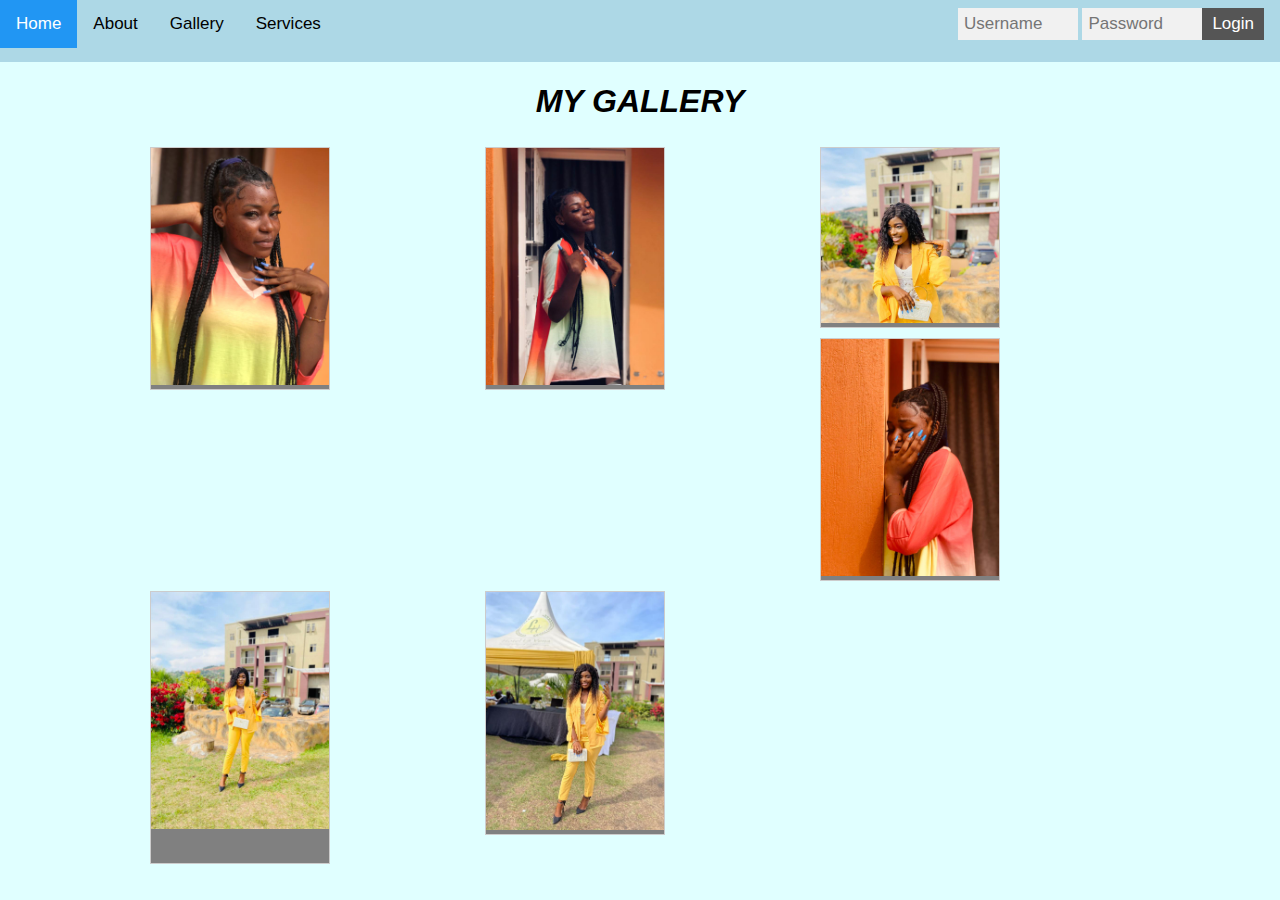
<file: gallery.html>
<!DOCTYPE html>
<html lang=eng>
    <head>
        <mseta charset="UTF-8">
        <meta name="viewport" content="width=device-width, initial-scale=1.0">
        <link href="style.css" rel="stylesheet">
        <title>Mireille website</title>
    </head>
    <body style="background-color: lightcyan;">
        <div class="topnav">
            <a class="active" href="index.html">Home</a>
            <a href="about.html">About</a>
            <a href="gallery.html">Gallery</a>
            <a href="services.html">Services</a>
            <div class="login-container">
              <form action="https://www.w3schools.com/action_page.php">
                <input type="text" placeholder="Username" name="username">
                <input type="text" placeholder="Password" name="psw">
                <button type="submit">Login</button>
              </form>
            </div>
        </div>
        <H1 style="text-align: center; font-style: italic;">MY GALLERY</H1>
        <div class="gallery">
          <a target="_blank" href="IMG-20211120-WA0034.jpg">
            <img src="IMG-20211120-WA0034.jpg" alt="Cinque Terre" width="600" height="400">
          </a>
          
        </div>
        
        <div class="gallery">
          <a target="_blank" href="IMG-20211120-WA0033.jpg">
            <img src="IMG-20211120-WA0033.jpg" alt="Forest" width="600" height="400">
          </a>
        
        </div>
        
        <div class="gallery">
          <a target="_blank" href="IMG-20211120-WA0024.jpg">
            <img src="IMG-20211120-WA0024.jpg" alt="Northern Lights" width="600" height="400">
          </a>
          
        </div>
        
        <div class="gallery">
          <a target="_blank" href="IMG-20211120-WA0031.jpg">
            <img src="IMG-20211120-WA0031.jpg" alt="Mountains" width="600" height="400">
          </a>

        </div>

        <div class="gallery">
          <a target="_blank" href="IMG-20211120-WA0028.jpg">
            <img src="IMG-20211120-WA0028.jpg" alt="Mountains" width="600" height="400">
          </a>
          <div class="desc"></div>
        </div>

        <div class="gallery">
          <a target="_blank" href="IMG-20211120-WA0030.jpg">
            <img src="IMG-20211120-WA0030.jpg" alt="Mountains" width="600" height="400">
          </a>
          
        </div>
        

    </body>
</html>
</file>
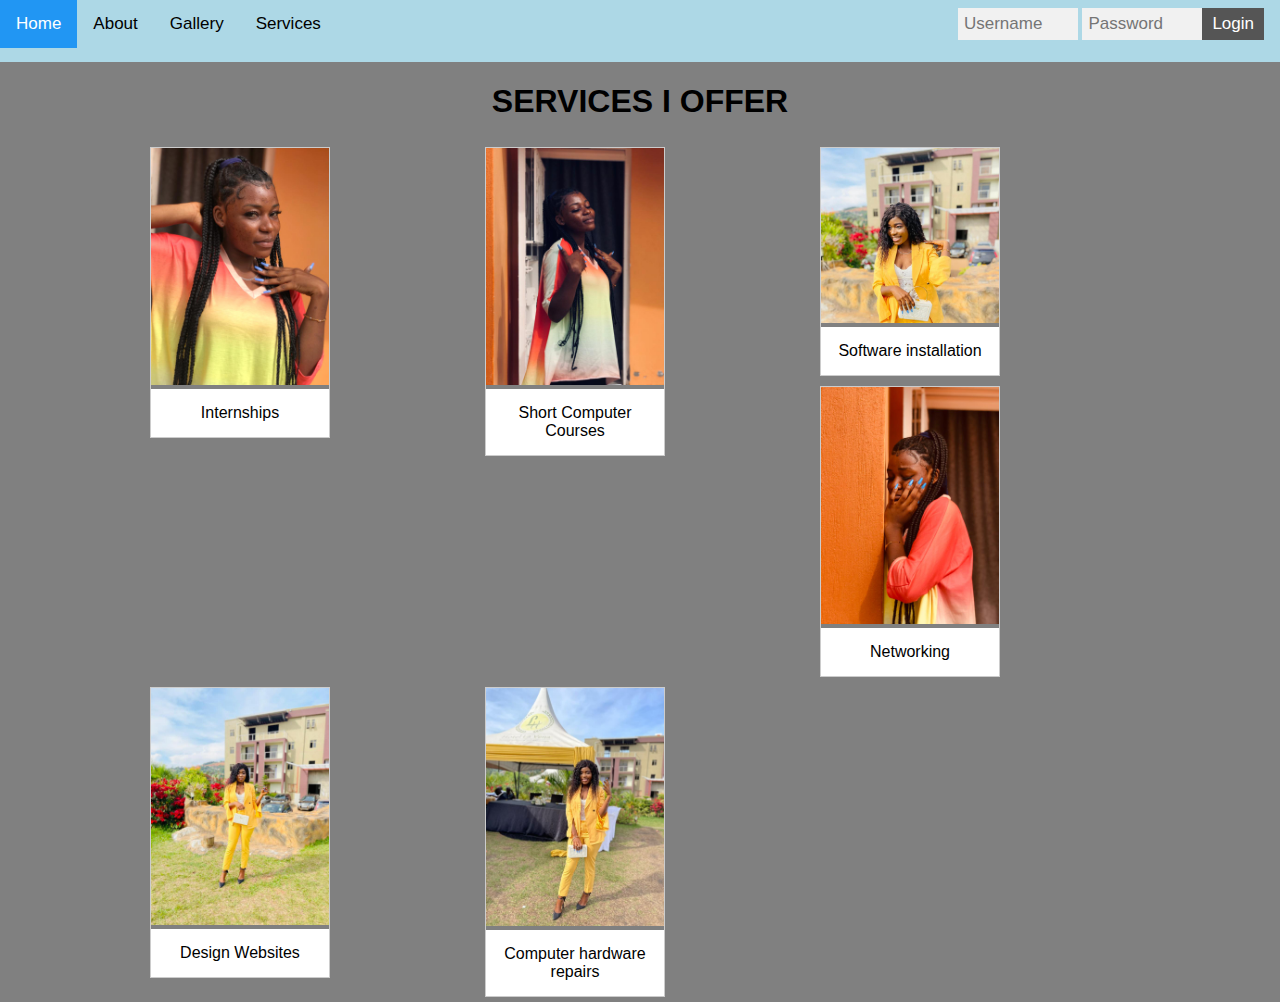
<file: services.html>
<!DOCTYPE html>
<html lang=eng>
    <head>
        <meta charset="UTF-8">
        <meta name="viewport" content="width=device-width, initial-scale=1.0">
        <link href="style.css" rel="stylesheet">
        <title>Mireille website</title>
    </head>
    <body style="background-color: gray;">
        <div class="topnav">
            <a class="active" href="index.html">Home</a>
            <a href="about.html">About</a>
            <a href="gallery.html">Gallery</a>
            <a href="services.html">Services</a>
            <div class="login-container">
              <form action="https://www.w3schools.com/action_page.php">
                <input type="text" placeholder="Username" name="username">
                <input type="text" placeholder="Password" name="psw">
                <button type="submit">Login</button>
              </form>
            </div>
        </div>
       <h1 style="text-align: center;">SERVICES I OFFER</h1>
       <div class="gallery">
        <a target="_blank" href="IMG-20211120-WA0034.jpg">
          <img src="IMG-20211120-WA0034.jpg" alt="Cinque Terre" width="600" height="400">
        </a>
        <div class="desc" style="background-color: white;">Internships</div>
      </div>
      
      <div class="gallery">
        <a target="_blank" href="IMG-20211120-WA0033.jpg">
          <img src="IMG-20211120-WA0033.jpg" alt="Forest" width="600" height="400">
        </a>
        <div class="desc" style="background-color: white;">Short Computer Courses</div>
      </div>
      
      <div class="gallery">
        <a target="_blank" href="IMG-20211120-WA0024.jpg">
          <img src="IMG-20211120-WA0024.jpg" alt="Northern Lights" width="600" height="400">
        </a>
        <div class="desc" style="background-color: white;">Software installation</div>
      </div>
      
      <div class="gallery">
        <a target="_blank" href="IMG-20211120-WA0031.jpg">
          <img src="IMG-20211120-WA0031.jpg" alt="Mountains" width="600" height="400">
        </a>
        <div class="desc" style="background-color: white;">Networking</div>
      </div>

      <div class="gallery">
        <a target="_blank" href="IMG-20211120-WA0028.jpg">
          <img src="IMG-20211120-WA0028.jpg" alt="Mountains" width="600" height="400">
        </a>
        <div class="desc" style="background-color: white;">Design Websites</div>
      </div>

      <div class="gallery">
        <a target="_blank" href="IMG-20211120-WA0030.jpg">
          <img src="IMG-20211120-WA0030.jpg" alt="Mountains" width="600" height="400">
        </a>
        <div class="desc" style="background-color: white;">Computer hardware repairs</div>
      </div>
      

    </body>
</html>
</file>
<file: style.css>
* {box-sizing: border-box;}

body {
  margin: 0;
  font-family: Arial, Helvetica, sans-serif;
}

.topnav {
  overflow: hidden;
  background-color: #e9e9e9;
}

.topnav a {
  float: left;
  display: block;
  color: black;
  text-align: center;
  padding: 14px 16px;
  text-decoration: none;
  font-size: 17px;
}

.topnav a:hover {
  background-color: #ddd;
  color: lightblue;
}

.topnav a.active {
  background-color: #2196F3;
  color: white;
}

.topnav .login-container {
  float: right;
}

.topnav input[type=text] {
  padding: 6px;
  margin-top: 8px;
  font-size: 17px;
  border: none;
  width:120px;
}

.topnav .login-container button {
  float: right;
  padding: 6px 10px;
  margin-top: 8px;
  margin-right: 16px;
  background-color: #555;
  color: white;
  font-size: 17px;
  border: none;
  cursor: pointer;
}

.topnav .login-container button:hover {
  background-color: green;
}

@media screen and (max-width: 600px) {
  .topnav .login-container {
    float: none;
  }
  .topnav a, .topnav input[type=text], .topnav .login-container button {
    float: none;
    display: block;
    text-align: left;
    width: 100%;
    margin: 0;
    padding: 14px;
  }
  .topnav input[type=text] {
    border: 1px solid #ccc;  
  }
}* {box-sizing: border-box;}

body {
  margin: 0;
  font-family: Arial, Helvetica, sans-serif;
}

.topnav {
  overflow: hidden;
  background-color: #e9e9e9;
}
.topnav:hover{
    background-color: lightblue;
}

.topnav a {
  float: left;
  display: block;
  color: black;
  text-align: center;
  padding: 14px 16px;
  text-decoration: none;
  font-size: 17px;
}

.topnav a:hover {
  background-color: #ddd;
  color: black;
}

.topnav a.active {
  background-color: #2196F3;
  color: white;
}

.topnav .login-container {
  float: right;
}

.topnav input[type=text] {
  padding: 6px;
  margin-top: 8px;
  font-size: 17px;
  border: none;
  width:120px;
}

.topnav .login-container button {
  float: right;
  padding: 6px 10px;
  margin-top: 8px;
  margin-right: 16px;
  background-color: #555;
  color: white;
  font-size: 17px;
  border: none;
  cursor: pointer;
}

.topnav .login-container button:hover {
  background-color: lightblue;
}

@media screen and (max-width: 600px) {
  .topnav .login-container {
    float: none;
  }
  .topnav a, .topnav input[type=text], .topnav .login-container button {
    float: none;
    display: block;
    text-align: left;
    width: 100%;
    margin: 0;
    padding: 14px;
  }
  .topnav input[type=text] {
    border: 1px solid #ccc;  
  }
}
.second{
    background-image: url(media/img1.jpg);
    height: 100vh;
    margin-top: -20px;
}
.second h1{
    padding-top: 150px;
    text-align: center;
}
.footer h1{
    text-align: center;
}
/* Full-width input fields */
input[type=text], input[type=password] {
    width: 100%;
    padding: 15px;
    margin: 5px 0 22px 0;
    display: inline-block;
    border: none;
    background: #f1f1f1;
  }
  
  /* Add a background color when the inputs get focus */
  input[type=text]:focus, input[type=password]:focus {
    background-color: #ddd;
    outline: none;
  }
  

  /* Extra styles for the cancel button */
  .cancelbtn {
    padding: 14px 20px;
    background-color: #f44336; 
    color: white;
    padding: 14px 20px;
    margin-top: 100px;
    border: none;
    cursor: pointer;
    width: 10%;
    opacity: 0.9;
    margin-left: 600px;
  }
  .signupbtn{
    background-color: lightblue;  color: white;
    padding: 14px 20px;
    margin: 8px 0;
    border: none;
    cursor: pointer;
    width: 10%;
    opacity: 0.9;
    margin-left: 400px;
  }
  
  /* Float cancel and signup buttons and add an equal width */
  .signupbtn {
    float: left;
    width: 10%;
  }
  
  /* Add padding to container elements */
  .container {
    padding: 16px;
    width: 80%;
  }
  
  /* The Modal (background) */
  .modal {
    display: none; /* Hidden by default */
    position: fixed; /* Stay in place */
    z-index: 1; /* Sit on top */
    left: 0;
    top: 0;
    width: 100%; /* Full width */
    height: 100%; /* Full height */
    overflow: auto; /* Enable scroll if needed */
    background-color: #474e5d;
    padding-top: 50px;
  }
  
  /* Modal Content/Box */
  .modal-content {
    background-color: #fefefe;
    margin: 5% auto 15% auto; /* 5% from the top, 15% from the bottom and centered */
    border: 1px solid #888;
    width: 80%; /* Could be more or less, depending on screen size */
  }
  
  /* Style the horizontal ruler */
  hr {
    border: 1px solid #f1f1f1;
    margin-bottom: 25px;
  }
   
  /* The Close Button (x) */
  .close {
    position: absolute;
    right: 35px;
    top: 15px;
    font-size: 40px;
    font-weight: bold;
    color: #f1f1f1;
  }
  
  .close:hover,
  .close:focus {
    color: #f44336;
    cursor: pointer;
  }
  
  /* Clear floats */
  .clearfix::after {
    content: "";
    clear: both;
    display: table;
  }
  
  /* Change styles for cancel button and signup button on extra small screens */
  @media screen and (max-width: 300px) {
    .cancelbtn, .signupbtn {
       width: 100%;
    }
  }
.icons{
    margin-left: 600px;
}
  /* Style all font awesome icons */
.fa {
    padding: 20px;
    font-size: 30px;
    width: 50px;
    text-align: center;
    text-decoration: none;
    margin: 5px 2px;
}
  
  /* Add a hover effect if you want */
  .fa:hover {
    opacity: 0.7;
}
/* Facebook */
.fa-facebook {
    background: #3B5998;
    color: white;
}
.fa-instagram {
    background: maroon;
    color: white;
}
.fa-twitter {
    background: blue;
    color: white;
}
.fa-whatsapp {
    background: green;
    color: white;
}
.gallery {
    margin: 5px;
    border: 1px solid #ccc;
    float: left;
    width: 180px;
    margin-left: 150px;
    background-color: grey;
  }
  
.gallery:hover {
    border: 1px solid #777;
  }
  
.gallery img {
    width: 100%;
    height: auto;
  }
  
.desc {
    padding: 15px;
    text-align: center;
  }
</file>
